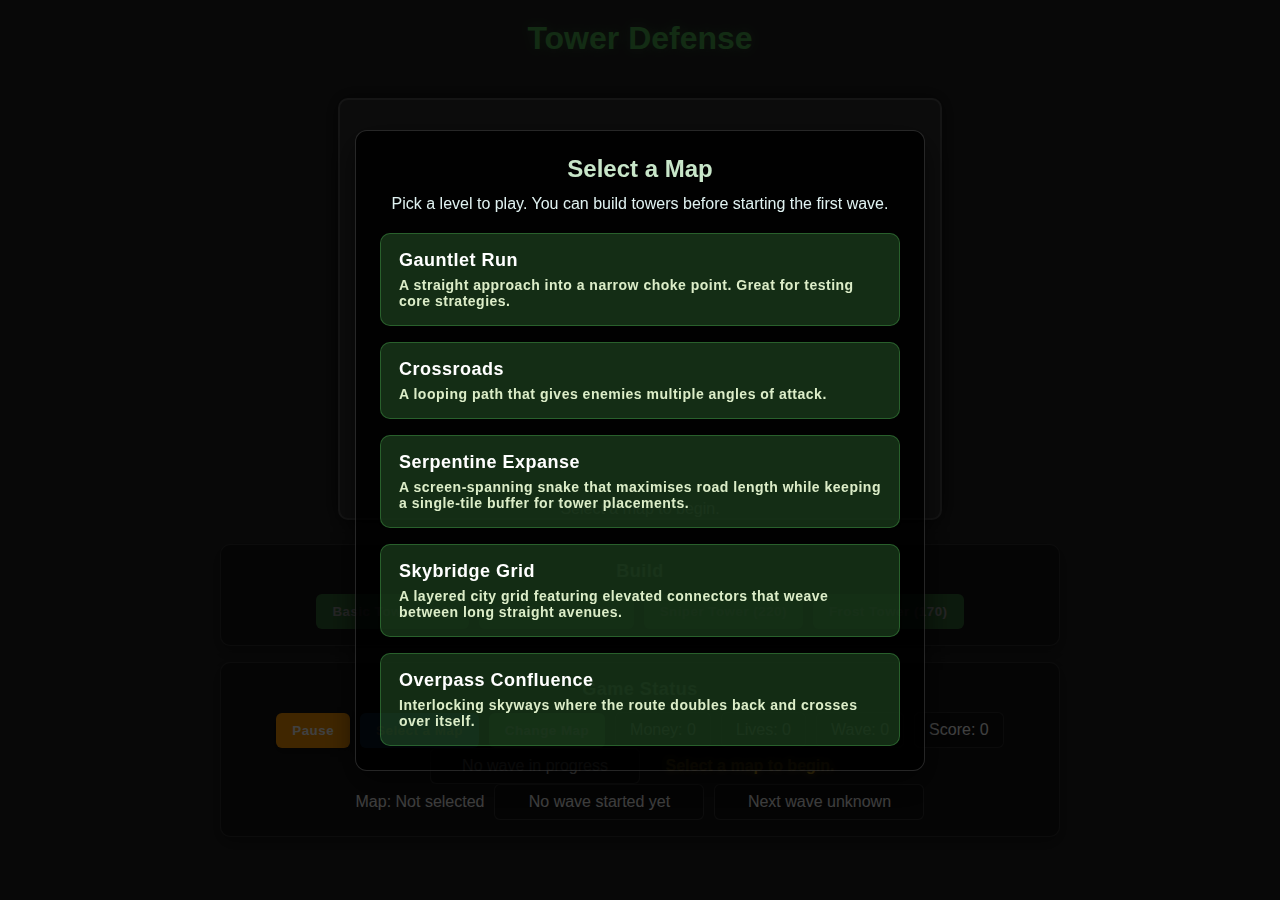
<file: index.html>
<!DOCTYPE html>
<html lang="en">
<head>
  <meta charset="UTF-8">
  <meta http-equiv="Cache-Control" content="no-store, no-cache, must-revalidate, max-age=0">
  <meta http-equiv="Pragma" content="no-cache">
  <meta http-equiv="Expires" content="0">
  <title>Tower Defense</title>
  <link rel="stylesheet" href="style.css">
</head>
<body>
  <h1>Tower Defense</h1>

  <div id="mapMenu" class="overlay hidden">
    <div class="menu-panel">
      <h2>Select a Map</h2>
      <p>Pick a level to play. You can build towers before starting the first wave.</p>
      <div id="mapList" class="map-list"></div>
      <button id="closeMapMenuButton" class="secondary-button">Cancel</button>
    </div>
  </div>
  
  <div id="gameLayout">
    <div id="gameContainer">
      <canvas id="gameCanvas" width="600" height="400"></canvas>
      <div id="gameOverScreen" class="hidden">
        <h2>Game Over</h2>
        <p>Your final score: <span id="finalScore">0</span></p>
        <button id="restartButton">Play Again</button>
      </div>
      <div id="towerDetails" class="panel hidden">
        <h2 id="towerTitle"></h2>
        <p id="towerDescription"></p>
        <p id="towerStats"></p>
        <p id="towerUpgradeInfo"></p>
        <div class="button-row">
          <button id="upgradeTowerButton">Upgrade</button>
          <button id="sellTowerButton">Sell</button>
        </div>
      </div>
      <div id="statusMessageOverlay" class="status-message-box"></div>
    </div>

    <div id="hud">
      <div class="hud-section">
        <h2>Build</h2>
        <div class="button-row">
          <button id="placeBasicTower">Basic Tower (100)</button>
          <button id="placeRapidTower">Rapid Tower (150)</button>
          <button id="placeSniperTower">Sniper Tower (220)</button>
          <button id="placeFrostTower">Frost Tower (170)</button>
        </div>
      </div>

      <div class="hud-section">
        <h2>Game Status</h2>
        <div class="status-row">
          <button id="pauseButton">Pause</button>
          <button id="nextWaveButton" class="primary">Start Next Wave</button>
          <button id="changeMapButton">Change Map</button>
          <span id="money">Money: 0</span>
          <span id="lives">Lives: 0</span>
          <span id="wave">Wave: 0</span>
          <span id="score">Score: 0</span>
        </div>
        <div class="info-row">
          <span id="waveProgress">No wave in progress</span>
          <span id="statusMessage"></span>
        </div>
        <div class="info-row">
          <span id="mapName">Map: Not selected</span>
          <span id="currentWaveInfo"></span>
          <span id="nextWaveInfo"></span>
        </div>
      </div>
    </div>
  </div>
  
  <audio id="shootSound" src="sounds/shoot.mp3" preload="auto"></audio>
  <audio id="explosionSound" src="sounds/explosion.mp3" preload="auto"></audio>
  <audio id="placeTowerSound" src="sounds/place.mp3" preload="auto"></audio>
  <audio id="gameOverSound" src="sounds/gameover.mp3" preload="auto"></audio>
  <script src="game.js" defer></script>
</body>
</html>
</file>
<file: style.css>
body {
  font-family: sans-serif;
  text-align: center;
  background: #222;
  color: #fff;
  margin: 0;
  padding: 0;
}

h1 {
  margin-top: 20px;
  font-size: 32px;
  color: #4caf50;
  text-shadow: 0 0 12px rgba(76, 175, 80, 0.4);
}

.overlay {
  position: fixed;
  inset: 0;
  display: flex;
  align-items: center;
  justify-content: center;
  background: rgba(0, 0, 0, 0.75);
  padding: 20px;
  z-index: 1000;
}

.menu-panel {
  max-width: 520px;
  width: 100%;
  background: rgba(0, 0, 0, 0.85);
  border: 1px solid rgba(255, 255, 255, 0.15);
  border-radius: 12px;
  padding: 24px;
  box-shadow: 0 12px 32px rgba(0, 0, 0, 0.6);
  text-align: left;
}

.menu-panel h2 {
  margin-top: 0;
  margin-bottom: 12px;
  text-align: center;
  color: #c8e6c9;
}

.menu-panel p {
  margin: 0 0 20px;
  color: #e0f2f1;
  text-align: center;
}

.map-list {
  display: flex;
  flex-direction: column;
  gap: 16px;
}

.map-option {
  display: flex;
  flex-direction: column;
  align-items: flex-start;
  gap: 6px;
  width: 100%;
  background: rgba(76, 175, 80, 0.25);
  border: 1px solid rgba(76, 175, 80, 0.4);
  border-radius: 10px;
  padding: 16px 18px;
  text-align: left;
}

.map-option.active-map {
  border-color: rgba(33, 150, 243, 0.7);
  box-shadow: 0 0 0 3px rgba(33, 150, 243, 0.35);
}

.map-option .map-title {
  font-size: 18px;
  font-weight: 700;
  color: #ffffff;
}

.map-option .map-description {
  font-size: 14px;
  color: #dcedc8;
}

.map-option:hover {
  background: rgba(76, 175, 80, 0.4);
}

.secondary-button {
  width: 100%;
  background: rgba(255, 255, 255, 0.12);
  border: 1px solid rgba(255, 255, 255, 0.25);
  margin-top: 8px;
}

.secondary-button:hover {
  background: rgba(255, 255, 255, 0.2);
}

#gameContainer {
  display: inline-block;
  position: relative;
  margin-top: 20px;
  border: 2px solid #555;
  box-shadow: 0 0 20px rgba(0, 0, 0, 0.6);
  background: #333;
  border-radius: 10px;
  overflow: hidden;
}

#gameCanvas {
  display: block;
}

#gameOverScreen {
  position: absolute;
  top: 50%;
  left: 50%;
  transform: translate(-50%, -50%);
  background: rgba(0, 0, 0, 0.8);
  padding: 24px 32px;
  border-radius: 8px;
  border: 1px solid rgba(255, 255, 255, 0.2);
  box-shadow: 0 8px 20px rgba(0, 0, 0, 0.5);
}

.hidden {
  display: none;
}

#hud {
  max-width: 840px;
  margin: 20px auto 0;
  display: flex;
  flex-direction: column;
  gap: 16px;
}

.hud-section {
  background: rgba(0, 0, 0, 0.35);
  border: 1px solid rgba(255, 255, 255, 0.12);
  border-radius: 10px;
  padding: 16px;
  box-shadow: 0 6px 16px rgba(0, 0, 0, 0.35);
}

.hud-section h2 {
  margin: 0 0 12px;
  font-size: 18px;
  color: #c8e6c9;
  letter-spacing: 0.5px;
}

.button-row {
  display: flex;
  flex-wrap: wrap;
  justify-content: center;
  gap: 10px;
}

.status-row, .info-row {
  display: flex;
  flex-wrap: wrap;
  justify-content: center;
  align-items: center;
  gap: 10px;
}

#waveProgress, #currentWaveInfo, #nextWaveInfo {
  padding: 8px 14px;
  background: rgba(0, 0, 0, 0.25);
  border-radius: 6px;
  border: 1px solid rgba(255, 255, 255, 0.15);
  min-width: 180px;
}

#statusMessage {
  min-width: 200px;
  font-weight: bold;
  color: #ffca28;
  text-shadow: 0 0 6px rgba(255, 202, 40, 0.5);
}

#towerDetails {
  max-width: 840px;
  margin: 10px auto 30px;
  background: rgba(0, 0, 0, 0.35);
  border: 1px solid rgba(255, 255, 255, 0.12);
  border-radius: 10px;
  padding: 18px;
  box-shadow: 0 6px 16px rgba(0, 0, 0, 0.35);
}

#towerDetails h2 {
  margin: 0 0 10px;
  text-align: center;
  color: #ffffff;
}

#towerDetails p {
  margin: 6px 0;
  text-align: center;
  color: #e0f7fa;
}

#towerDetails .button-row {
  margin-top: 12px;
}

button {
  padding: 10px 16px;
  background: #4caf50;
  border: none;
  color: #fff;
  cursor: pointer;
  border-radius: 6px;
  font-weight: bold;
  letter-spacing: 0.5px;
  transition: transform 0.2s ease, box-shadow 0.2s ease, background 0.2s ease;
  box-shadow: 0 4px 10px rgba(0, 0, 0, 0.3);
}

button:hover {
  transform: translateY(-2px);
  box-shadow: 0 6px 14px rgba(0, 0, 0, 0.4);
}

button.primary {
  background: #2196f3;
}

button.primary:hover {
  background: #1e88e5;
}

button.disabled {
  opacity: 0.55;
  cursor: not-allowed;
  box-shadow: none;
}

button.active {
  box-shadow: 0 0 0 3px rgba(76, 175, 80, 0.45);
}

#pauseButton {
  background: #ff9800;
}

#pauseButton:hover {
  background: #fb8c00;
}

#pauseButton.paused {
  background: #2196f3;
}

#nextWaveButton.ready {
  animation: pulse 1.2s ease-in-out infinite;
}

@keyframes pulse {
  0% { box-shadow: 0 0 0 0 rgba(33, 150, 243, 0.6); }
  70% { box-shadow: 0 0 0 10px rgba(33, 150, 243, 0); }
  100% { box-shadow: 0 0 0 0 rgba(33, 150, 243, 0); }
}

#money, #lives, #wave, #score {
  padding: 8px 14px;
  background: rgba(0, 0, 0, 0.25);
  border-radius: 6px;
  border: 1px solid rgba(255, 255, 255, 0.12);
}

@media (max-width: 700px) {
  #hud { padding: 0 10px; }
  button { width: 100%; max-width: 240px; }
}
</file>
